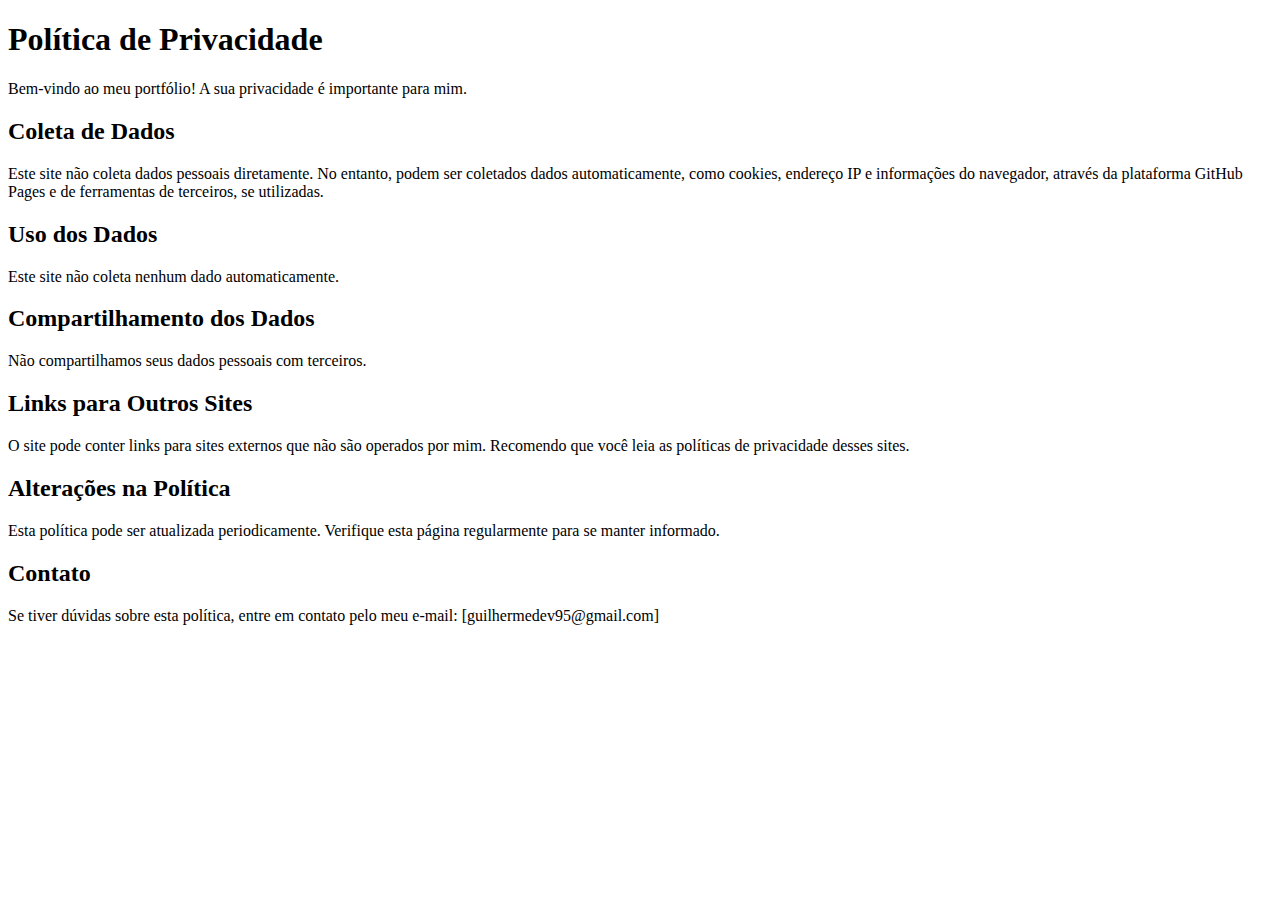
<file: privacidade.html>
<!DOCTYPE html>
<html lang="pt-BR">
<head>
    <meta charset="UTF-8">
    <meta name="viewport" content="width=device-width, initial-scale=1.0">
    <title>Política de Privacidade</title>
</head>
<body>
    <h1>Política de Privacidade</h1>

    <p>Bem-vindo ao meu portfólio! A sua privacidade é importante para mim.</p>

    <h2>Coleta de Dados</h2>
    <p>Este site não coleta dados pessoais diretamente. No entanto, podem ser coletados dados automaticamente, como cookies, endereço IP e informações do navegador, através da plataforma GitHub Pages e de ferramentas de terceiros, se utilizadas.</p>

    <h2>Uso dos Dados</h2>
    <p>Este site não coleta nenhum dado automaticamente.</p>

    <h2>Compartilhamento dos Dados</h2>
    <p>Não compartilhamos seus dados pessoais com terceiros.</p>

    <h2>Links para Outros Sites</h2>
    <p>O site pode conter links para sites externos que não são operados por mim. Recomendo que você leia as políticas de privacidade desses sites.</p>

    <h2>Alterações na Política</h2>
    <p>Esta política pode ser atualizada periodicamente. Verifique esta página regularmente para se manter informado.</p>

    <h2>Contato</h2>
    <p>Se tiver dúvidas sobre esta política, entre em contato pelo meu e-mail: [guilhermedev95@gmail.com]</p>

</body>
</html>
</file>
